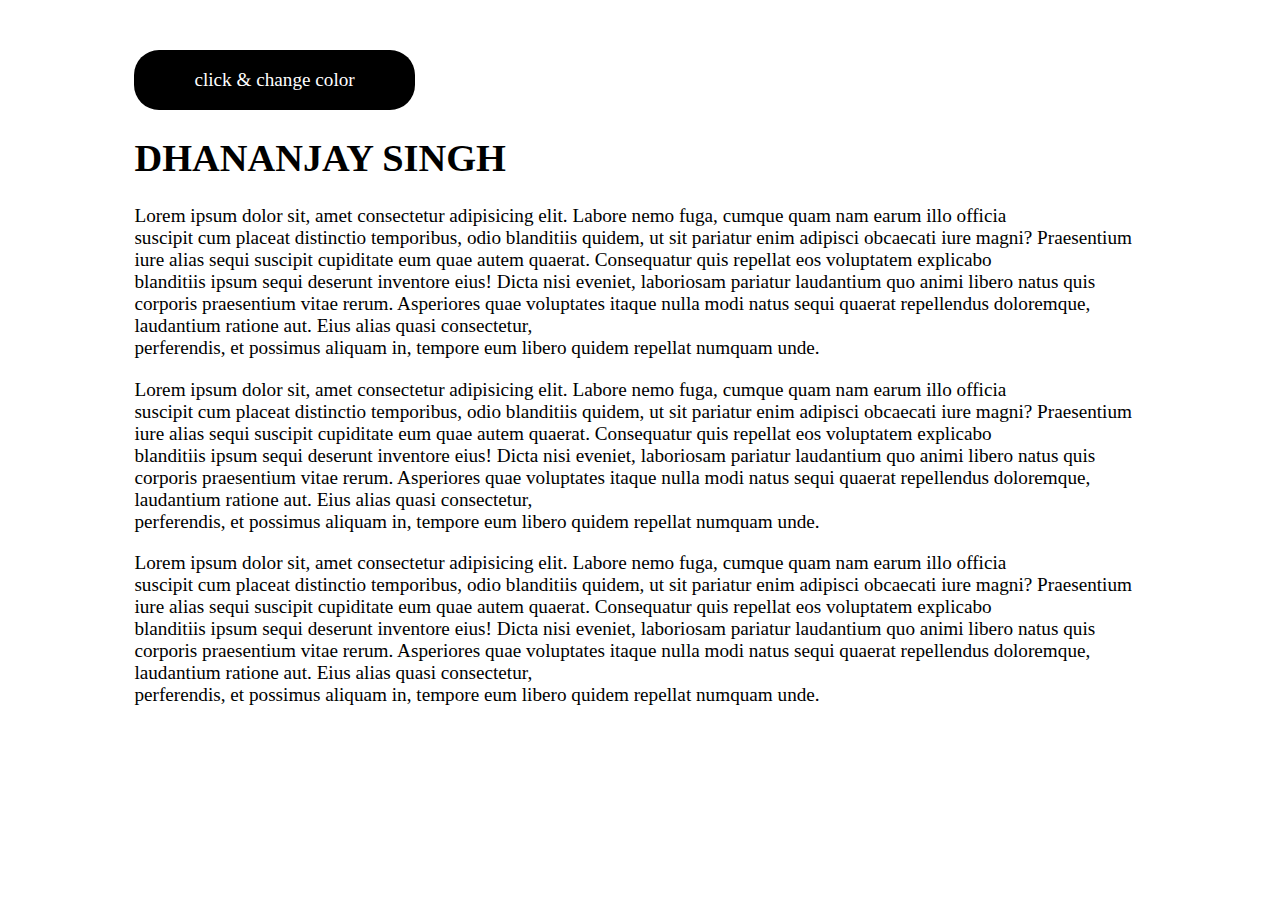
<file: index.html>
<!DOCTYPE html>
<html>
    <head>
    <title>
        Dhananjay Singh
    </title>
    <link rel="stylesheet" type="text/css" href="style.css">
</head>

    <body  id="body">
      <div id="wrapper">
          <div id="button" class="black">click & change color</div>
          <div id="content">
        <h1>DHANANJAY SINGH</h1>
        <P>Lorem ipsum dolor sit, amet consectetur adipisicing elit. Labore nemo fuga, cumque quam nam earum illo officia<br> suscipit cum placeat distinctio temporibus, odio blanditiis quidem, ut sit pariatur enim adipisci obcaecati iure magni? Praesentium iure alias sequi suscipit cupiditate eum quae autem quaerat. Consequatur quis repellat eos voluptatem explicabo<br> blanditiis ipsum sequi deserunt inventore eius! Dicta nisi eveniet, laboriosam pariatur laudantium quo animi libero natus quis corporis praesentium vitae rerum. Asperiores quae voluptates itaque nulla modi natus sequi quaerat repellendus doloremque, laudantium ratione aut. Eius alias quasi consectetur, <br>perferendis, et possimus aliquam in, tempore eum libero quidem repellat numquam unde.</P>
        <P>Lorem ipsum dolor sit, amet consectetur adipisicing elit. Labore nemo fuga, cumque quam nam earum illo officia<br> suscipit cum placeat distinctio temporibus, odio blanditiis quidem, ut sit pariatur enim adipisci obcaecati iure magni? Praesentium iure alias sequi suscipit cupiditate eum quae autem quaerat. Consequatur quis repellat eos voluptatem explicabo<br> blanditiis ipsum sequi deserunt inventore eius! Dicta nisi eveniet, laboriosam pariatur laudantium quo animi libero natus quis corporis praesentium vitae rerum. Asperiores quae voluptates itaque nulla modi natus sequi quaerat repellendus doloremque, laudantium ratione aut. Eius alias quasi consectetur, <br>perferendis, et possimus aliquam in, tempore eum libero quidem repellat numquam unde.</P>
        <P>Lorem ipsum dolor sit, amet consectetur adipisicing elit. Labore nemo fuga, cumque quam nam earum illo officia<br> suscipit cum placeat distinctio temporibus, odio blanditiis quidem, ut sit pariatur enim adipisci obcaecati iure magni? Praesentium iure alias sequi suscipit cupiditate eum quae autem quaerat. Consequatur quis repellat eos voluptatem explicabo<br> blanditiis ipsum sequi deserunt inventore eius! Dicta nisi eveniet, laboriosam pariatur laudantium quo animi libero natus quis corporis praesentium vitae rerum. Asperiores quae voluptates itaque nulla modi natus sequi quaerat repellendus doloremque, laudantium ratione aut. Eius alias quasi consectetur, <br>perferendis, et possimus aliquam in, tempore eum libero quidem repellat numquam unde.</P>

          </div>
      </div>
      <script type="text/javascript" src="script.js"></script>
    </body>
</html>
</file>
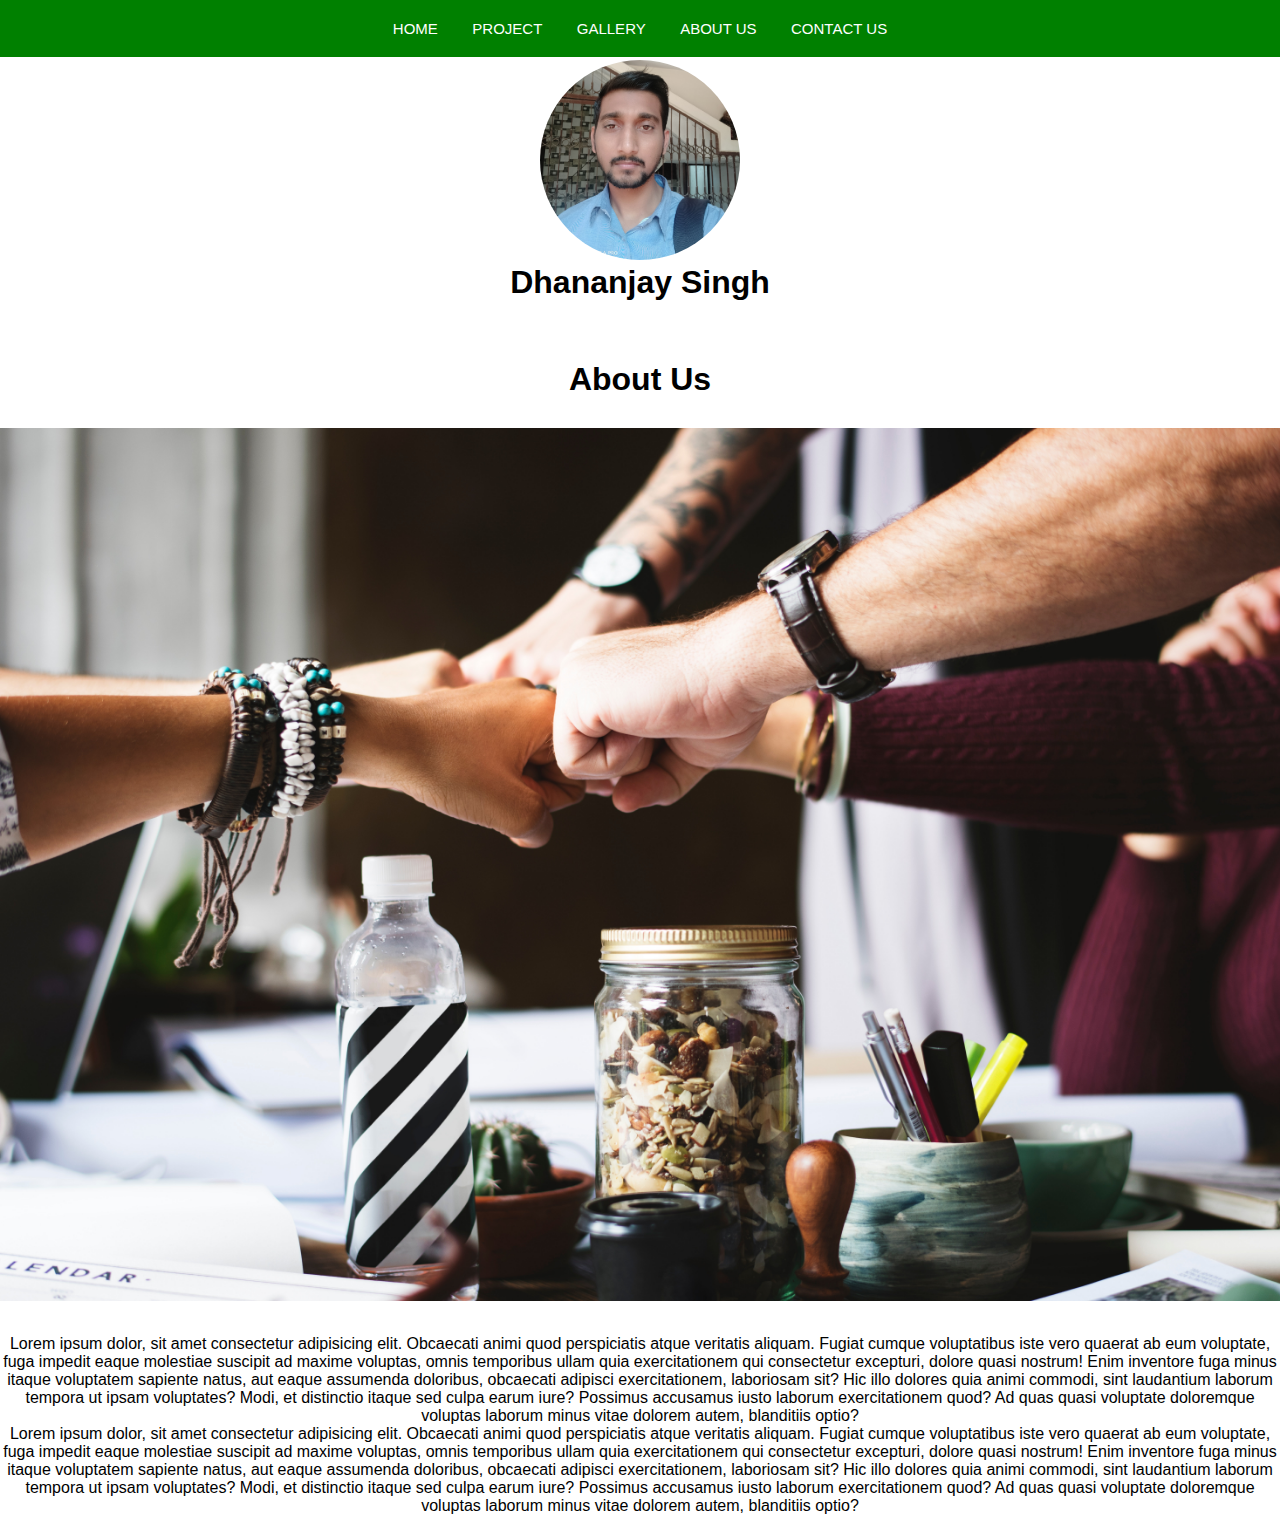
<file: sticky/index.html>
<!DOCTYPE html>
<html>
    <head>
        <title>
            sticky navigation
        </title>
        <link rel="stylesheet" href="style.css">
    </head>
    <body>
        <header>
            <img class="profile_img" src="1.jpg"  width="200px">
            <h1>Dhananjay Singh</h1>
        </header>
        <nav id="menubar" class="sticky">
            <ul>
                <li>HOME</li>
                <li>PROJECT</li>
                <li>GALLERY</li>
                <li>ABOUT US</li>
                <li>CONTACT US</li>
            </ul>
        </nav>
        <div id="container">
            <h1>About Us</h1>
            <img src="team.jpg" width="1370px">
            <p>Lorem ipsum dolor, sit amet consectetur adipisicing elit. Obcaecati animi quod perspiciatis atque veritatis aliquam. Fugiat cumque voluptatibus iste vero quaerat ab eum voluptate, fuga impedit eaque molestiae suscipit ad maxime voluptas, omnis temporibus ullam quia exercitationem qui consectetur excepturi, dolore quasi nostrum! Enim inventore fuga minus itaque voluptatem sapiente natus, aut eaque assumenda doloribus, obcaecati adipisci exercitationem, laboriosam sit? Hic illo dolores quia animi commodi, sint laudantium laborum tempora ut ipsam voluptates? Modi, et distinctio itaque sed culpa earum iure? Possimus accusamus iusto laborum exercitationem quod? Ad quas quasi voluptate doloremque voluptas laborum minus vitae dolorem autem, blanditiis optio?</p>

            <p>Lorem ipsum dolor, sit amet consectetur adipisicing elit. Obcaecati animi quod perspiciatis atque veritatis aliquam. Fugiat cumque voluptatibus iste vero quaerat ab eum voluptate, fuga impedit eaque molestiae suscipit ad maxime voluptas, omnis temporibus ullam quia exercitationem qui consectetur excepturi, dolore quasi nostrum! Enim inventore fuga minus itaque voluptatem sapiente natus, aut eaque assumenda doloribus, obcaecati adipisci exercitationem, laboriosam sit? Hic illo dolores quia animi commodi, sint laudantium laborum tempora ut ipsam voluptates? Modi, et distinctio itaque sed culpa earum iure? Possimus accusamus iusto laborum exercitationem quod? Ad quas quasi voluptate doloremque voluptas laborum minus vitae dolorem autem, blanditiis optio?</p>
        </div>
        <script src="script.js"></script>
    </body>
</html>
</file>
<file: style.css>
body{
    font-family: tahoma;
    font-size: 1.2em;

}
div#wrapper{
    margin: 50px auto 0px auto;
    width: 80%;
}
div#wrapper > div#button{
    display: inline-block;
    line-height: 60px;
    padding: 0px 60px;
    border-radius: 25px;
    cursor:pointer;
}
.black{
    color: white;
    background-color: black;
    border-radius: 25px;
}
.white{
    color: black;
    background-color: white;
}
</file>
<file: sticky/style.css>
*{
    margin: 0;
    padding:0;

}
body{
    font-family: arial;

}
.profile_img{
    border-radius: 50%;

}
header{
    text-align: center;
    margin:60px 0px;
}
nav{
    text-align: center;
    background-color: green;
    color: #ffff;
}
nav ul{
    list-style: none;

}
nav ul li{
    display: inline-block;
    font-size: 15px;
    padding: 20px 15px;

} 
#container{
    text-align: center;
    margin-top: 60px;
}
#container img {
     width: 100%;
     padding: 30px 0px;

}
.sticky{
    position: fixed;
    top: 0;
    width: 100%;
}
</file>
